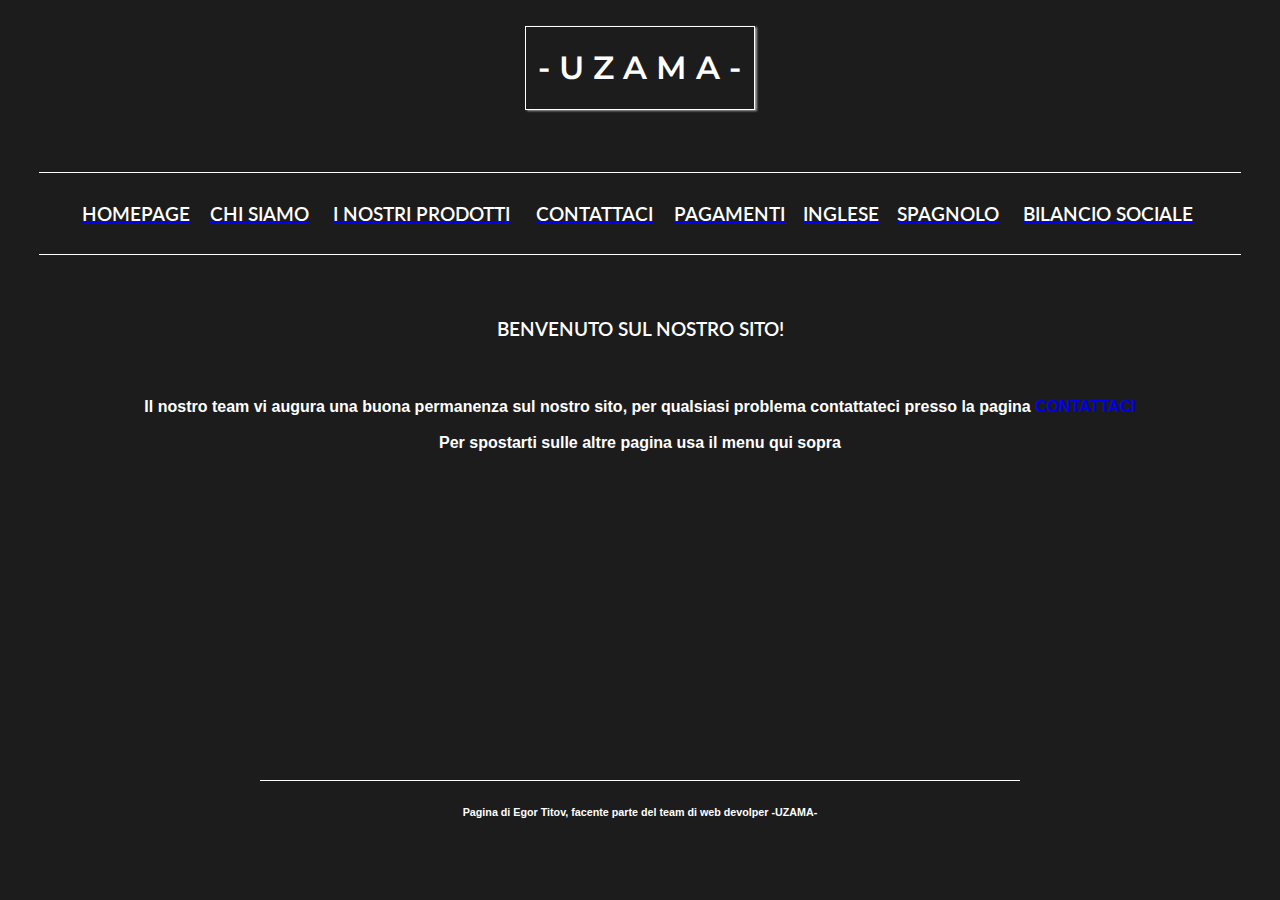
<file: progetto html un day/index.html>
<!--
  _   _  ____  __ _  _ __ ___    __ _ 
 | | | ||_  / / _` || '_ ` _ \  / _` |
| |_| | / / | (_| || | | | | || (_| |
\__,_|/___| \__,_||_| |_| |_| \__,_|

   Questo progetto è stato fatto da Egor Titov.
   E' stato uttilizzato solo l'html e una piccola parte di CSS grazie al comando <style>.
    Grazie per aver visualizzato la nostra pagina.-->

<!DOCTYPE html>
<html lang="it">
    <head>
        <title>uzama | home</title>
        <link rel="icon" type="icon" href="siti/immagini/icona/favicon.ico">
        <link href="siti/css/main.css" rel="stylesheet" type="text/css">
        <link rel="preconnect" href="https://fonts.gstatic.com">
        <link href="https://fonts.googleapis.com/css2?family=Montserrat&family=Roboto&display=swap" rel="stylesheet">
        <link href="https://fonts.googleapis.com/css2?family=Lato&family=Open+Sans&family=Roboto&family=Source+Sans+Pro&display=swap" rel="stylesheet">
    </head>

    <body bgcolor="#1c1c1c">
        <br>
        <center>
            <!--Comandi del logo - UZAMA - -->
            <!--Il comando <div> serve per costruire il bordo  -->
            <div style="width:18%;
                     box-shadow:2px 1px 2px #a3a0a1;
                    vertical-align:middle;
                    text-align:center;
                    border:1px solid white;">
                <h1>- U Z A M A -</h1>
            </div>
            <br><br><br>
            <hr size="1" width="95%" align="center" color="white">
            <!--menu-->
            <table style="width: 90%;">
                <tr>
                    <th>
                        <a href="siti/homepage.html">
                        <h3>HOMEPAGE</h3>
                        </a>
                    </th>
                    <th>
                        <a href="siti/chi_siamo.html">
                        <h3>CHI SIAMO</h3>
                        </a>
                    </th>
                    <th>
                        <a href="siti/i_nostri_prodotti.html">
                        <h3>I NOSTRI PRODOTTI</h3>
                        </a>
                    </th>
                    <th>
                        <a href="siti/contattaci.html">
                        <h3>CONTATTACI</h3>
                        </a>
                    </th>
                    <th>
                        <a href="siti/pagamenti.html">
                        <h3>PAGAMENTI</h3>
                        </a>
                    </th>
                    <th>
                        <a href="siti/inglese.html">
                        <h3>INGLESE</h3>
                        </a>
                    </th>
                    <th>
                        <a href="siti/spagnolo.html">
                        <h3>SPAGNOLO</h3>
                        </a>
                    </th>
                    <th>
                        <a href="siti/bilancio_sociale.html">
                        <h3>BILANCIO SOCIALE</h3>
                        </a>
                    </th>
                </tr>
            </table>
            <hr size="1" width="95%" align="center" color="white">
            <br><br>
            <h3>BENVENUTO SUL NOSTRO SITO!</h3><br>
            <h4>Il nostro team vi augura una buona permanenza sul nostro sito, per qualsiasi problema contattateci presso la pagina <a href=siti/contattaci.html>CONTATTACI</a>
                <br><br>Per spostarti sulle altre pagina usa il menu qui sopra
                <br>
            </h4>
            <iframe src="https://giphy.com/embed/AhhGtrpj5ZxGZER5yC" width="580" height="261" frameBorder="0.5" class="giphy-embed" allowFullScreen></iframe><p><a href="https://giphy.com/gifs/AhhGtrpj5ZxGZER5yC"></a></p>
            <br>
            <hr size="1" width="60%" align="center" color="white">
            <h6>Pagina di Egor Titov, facente parte del team di web devolper -UZAMA- </h6>
            </center>
    </body>
</html>
</file>
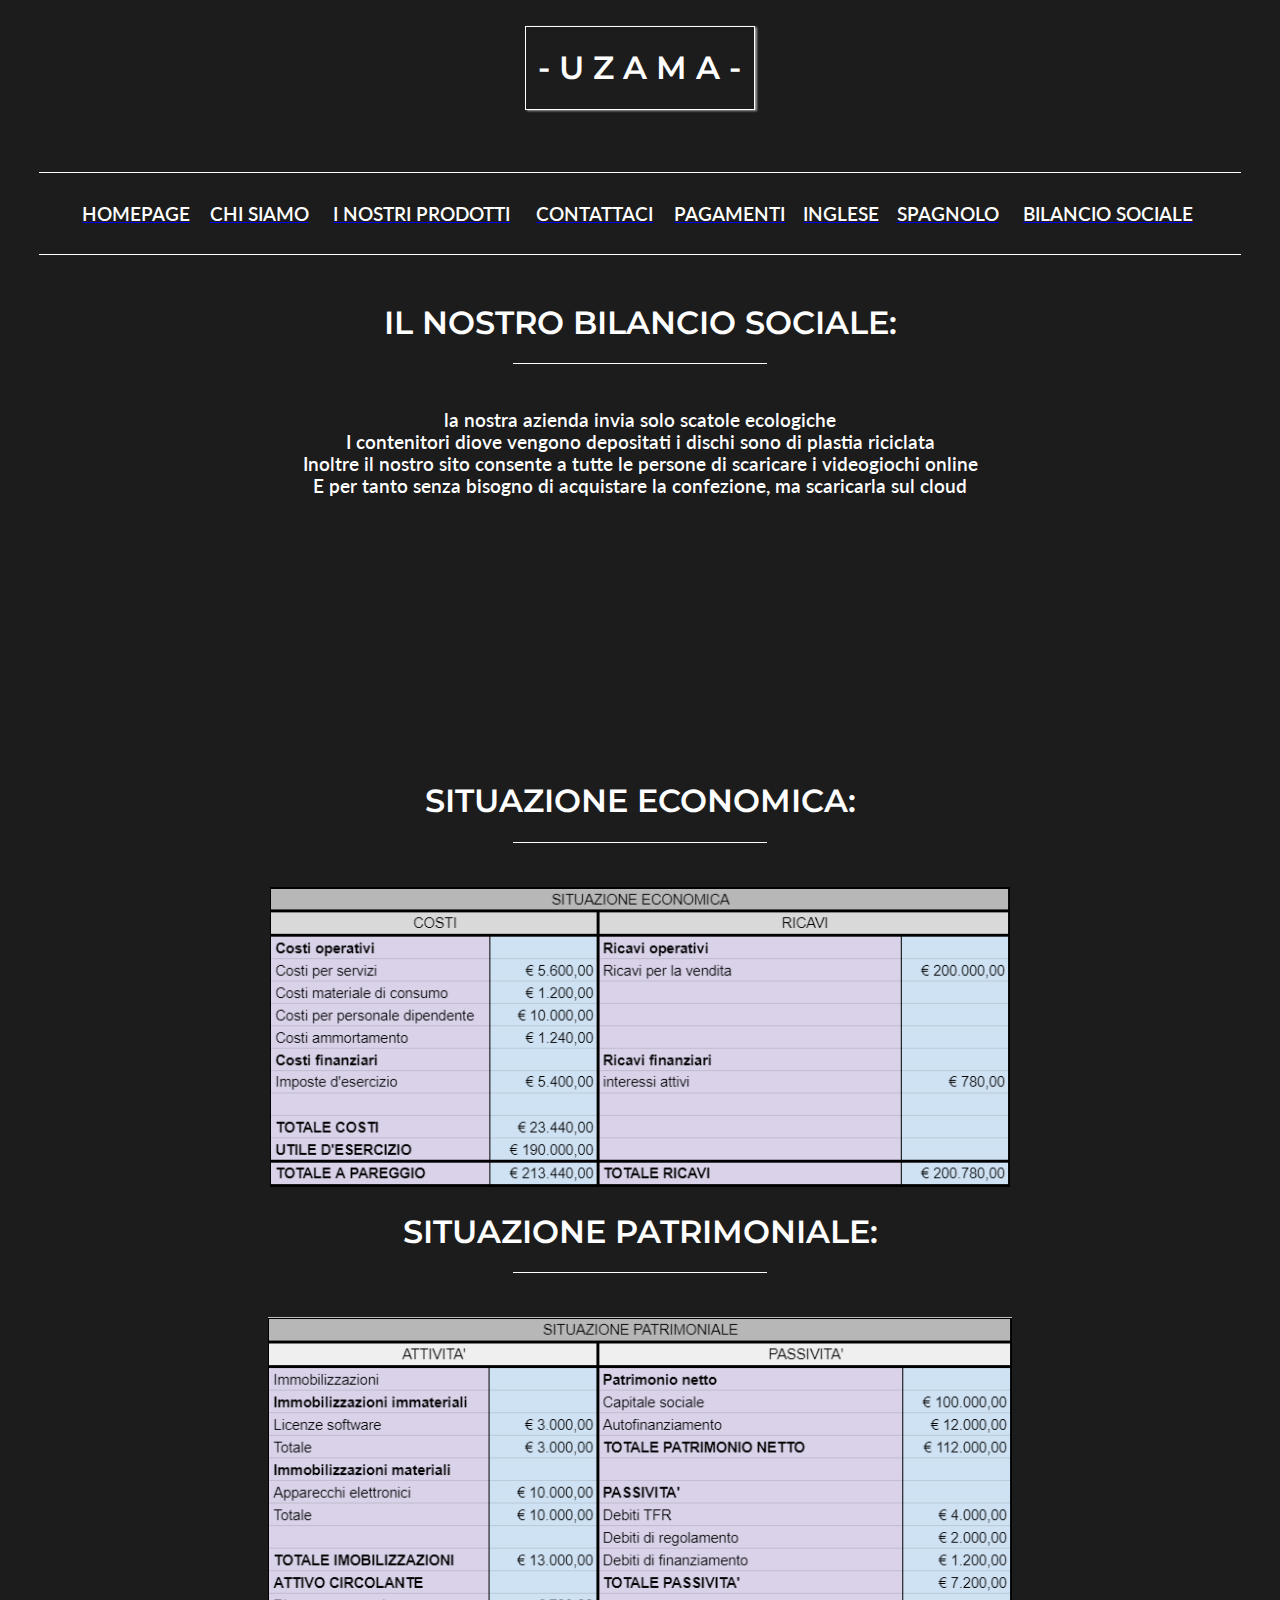
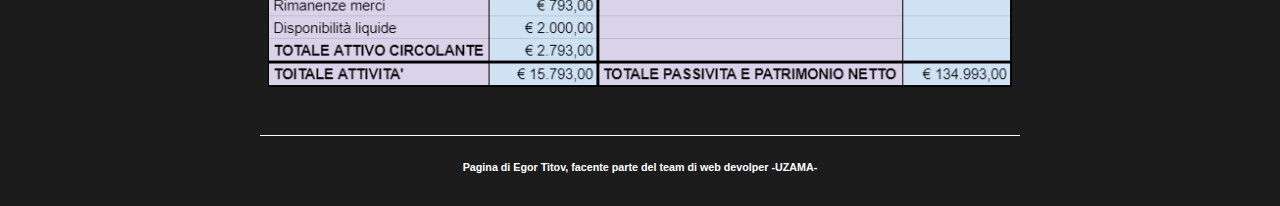
<file: progetto html un day/siti/bilancio_sociale.html>
<!--
  _   _  ____  __ _  _ __ ___    __ _ 
 | | | ||_  / / _` || '_ ` _ \  / _` |
| |_| | / / | (_| || | | | | || (_| |
\__,_|/___| \__,_||_| |_| |_| \__,_|

   Questo progetto è stato fatto da Egor Titov.
   E' stato uttilizzato solo l'html e una piccola parte di CSS grazie al comando <style>.
    Grazie per aver visualizzato la nostra pagina.-->

<!DOCTYPE html>
<html lang="it">
    <head>
        <title>uzama | home</title>
        <link rel="icon" type="icon" href="immagini/icona/favicon.ico">
        <link href="css/main.css" rel="stylesheet" type="text/css">
        <link rel="preconnect" href="https://fonts.gstatic.com">
        <link href="https://fonts.googleapis.com/css2?family=Montserrat&family=Roboto&display=swap" rel="stylesheet">
        <link href="https://fonts.googleapis.com/css2?family=Lato&family=Open+Sans&family=Roboto&family=Source+Sans+Pro&display=swap" rel="stylesheet">
    </head>

    <body bgcolor="#1c1c1c">
        <br>
        <center>
            <!--Comandi del logo - UZAMA - -->
            <!--Il comando <div> serve per costruire il bordo  -->
            <div style="width:18%;
                     box-shadow:2px 1px 2px #a3a0a1;
                    vertical-align:middle;
                    text-align:center;
                    border:1px solid white;">
                <h1>- U Z A M A -</h1>
            </div>
            <br><br><br>
            <hr size="1" width="95%" align="center" color="white">
            <!--menu-->
            <table style="width: 90%;">
                <tr>
                    <th>
                        <a href="homepage.html">
                        <h3>HOMEPAGE</h3>
                        </a>
                    </th>
                    <th>
                        <a href="chi_siamo.html">
                        <h3>CHI SIAMO</h3>
                        </a>
                    </th>
                    <th>
                        <a href="i_nostri_prodotti.html">
                        <h3>I NOSTRI PRODOTTI</h3>
                        </a>
                    </th>
                    <th>
                        <a href="contattaci.html">
                        <h3>CONTATTACI</h3>
                        </a>
                    </th>
                    <th>
                        <a href="pagamenti.html">
                        <h3>PAGAMENTI</h3>
                        </a>
                    </th>
                    <th>
                        <a href="inglese.html">
                        <h3>INGLESE</h3>
                        </a>
                    </th>
                    <th>
                        <a href="spagnolo.html">
                        <h3>SPAGNOLO</h3>
                        </a>
                    </th>
                    <th>
                        <a href="bilancio_sociale.html">
                        <h3>BILANCIO SOCIALE</h3>
                        </a>
                    </th>
                </tr>
            </table>
            <hr size="1" width="95%" align="center" color="white">
			<br>
			<h1>IL NOSTRO BILANCIO SOCIALE:</h1>
			<hr size="1" width="20%" align="center" color="white">
			<br>
			<h3>la nostra azienda invia solo scatole ecologiche<br>
				I contenitori diove vengono depositati i dischi sono di plastia riciclata<br>
				Inoltre il nostro sito consente a tutte le persone di scaricare i videogiochi online<br>
				E per tanto senza bisogno di acquistare la confezione, ma scaricarla sul cloud<br><br><br>
<iframe src="https://giphy.com/embed/l1KVcrdl7rJpFnY2s" width="280" height="160" frameBorder="0" class="giphy-embed" allowFullScreen></iframe><p><a href="https://giphy.com/gifs/world-earth-l1KVcrdl7rJpFnY2s"></a></p>
			</h3>
			<br><BR>
			<h1>SITUAZIONE ECONOMICA:</h1>
			<hr size="1" width="20%" align="center" color="white">
			<br><BR>
			<img src="immagini/bilancio_sociale/situazione_economica.png" height="300">
			<h1>SITUAZIONE PATRIMONIALE:</h1>
			<hr size="1" width="20%" align="center" color="white">
			<br><BR>
			<img src="immagini/bilancio_sociale/situazione_patrimoniale.png" height="370">
            <table style="width:30%" border="0">
				
			<BR><BR><BR>
			 <hr size="1" width="60%" align="center" color="white">
            <h6>Pagina di Egor Titov, facente parte del team di web devolper -UZAMA- </h6>
        </center>
    </body>
</html>
</file>
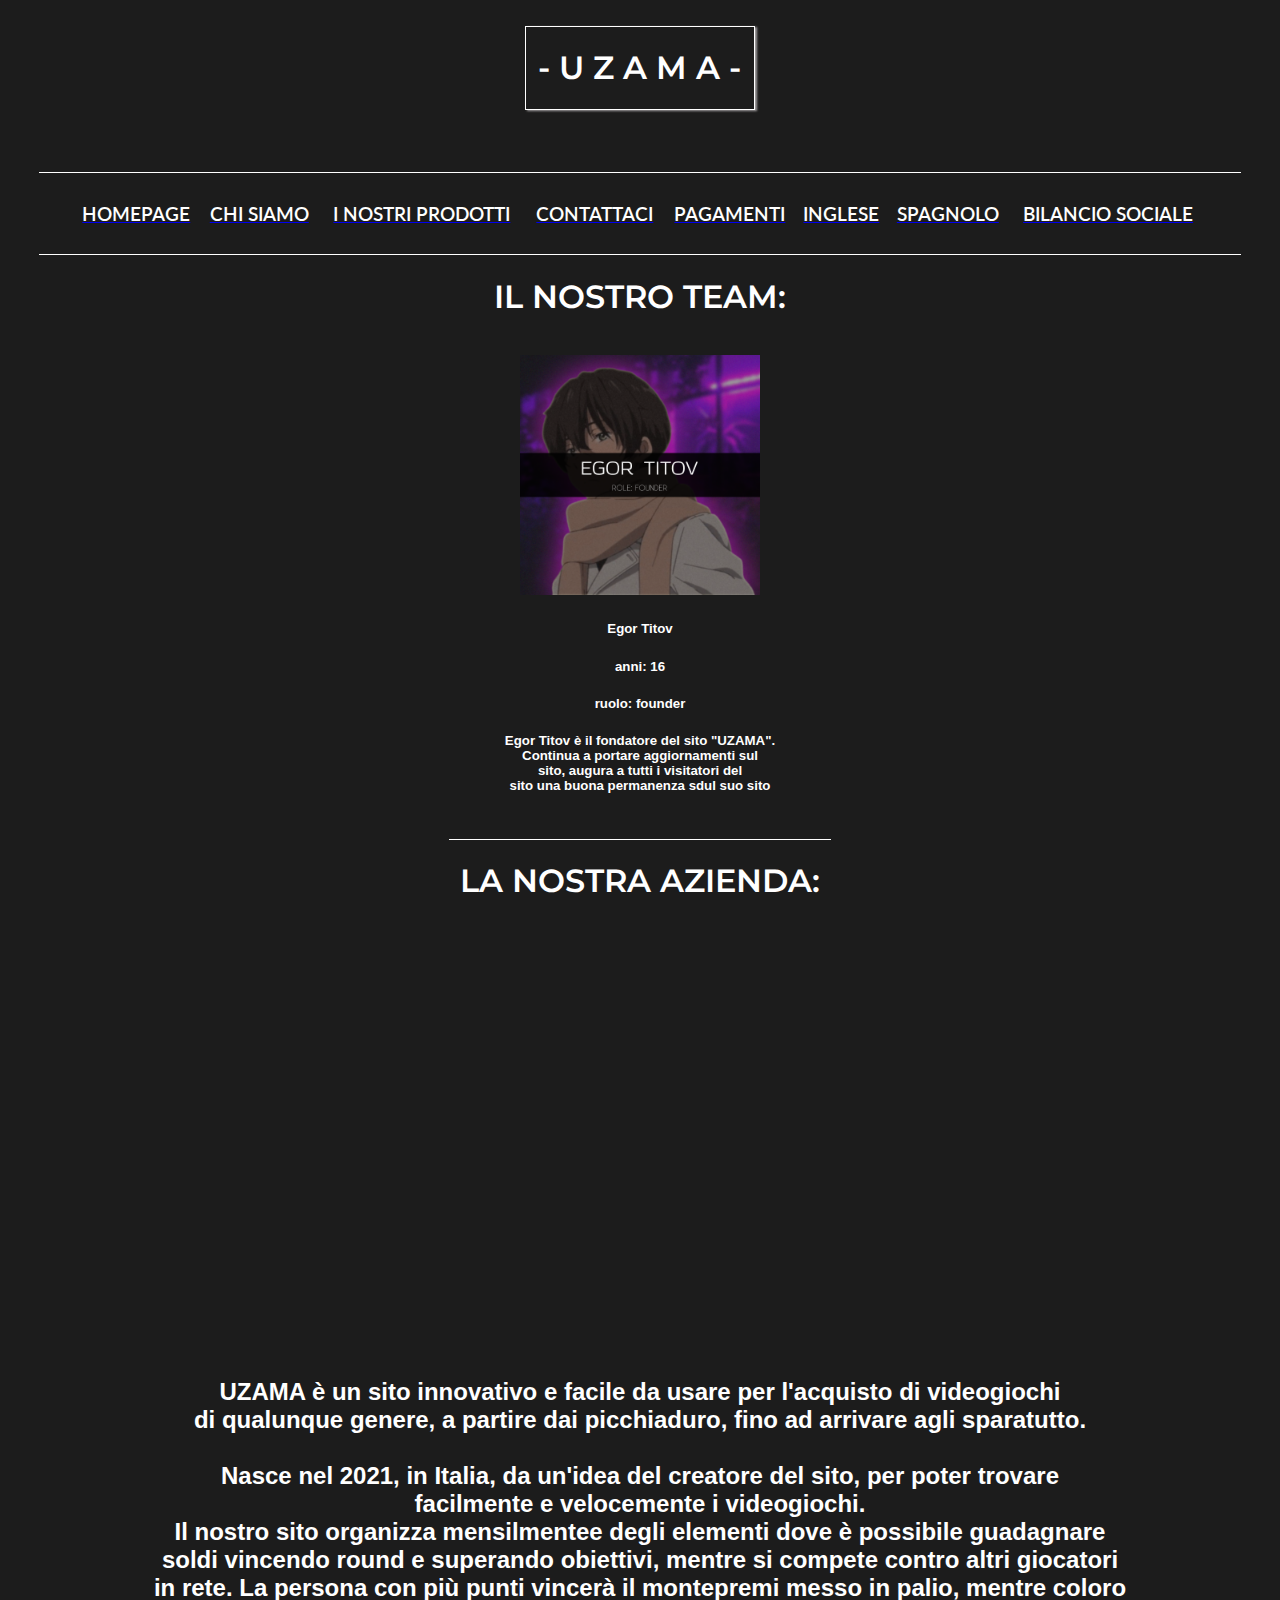
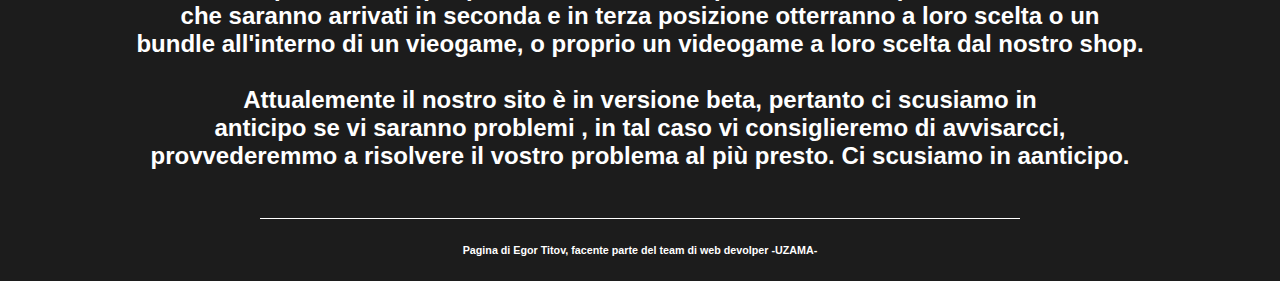
<file: progetto html un day/siti/chi_siamo.html>
<!--
  _   _  ____  __ _  _ __ ___    __ _ 
 | | | ||_  / / _` || '_ ` _ \  / _` |
| |_| | / / | (_| || | | | | || (_| |
\__,_|/___| \__,_||_| |_| |_| \__,_|

   Questo progetto è stato fatto da Egor Titov.
   E' stato uttilizzato solo l'html e una piccola parte di CSS grazie al comando <style>.
    Grazie per aver visualizzato la nostra pagina.-->

<!DOCTYPE html>
<html lang="it">
    <head>
        <title>uzama | home</title>
        <link rel="icon" type="icon" href="immagini/icona/favicon.ico">
        <link href="css/main.css" rel="stylesheet" type="text/css">
        <link rel="preconnect" href="https://fonts.gstatic.com">
        <link href="https://fonts.googleapis.com/css2?family=Montserrat&family=Roboto&display=swap" rel="stylesheet">
        <link href="https://fonts.googleapis.com/css2?family=Lato&family=Open+Sans&family=Roboto&family=Source+Sans+Pro&display=swap" rel="stylesheet">
    </head>

    <body bgcolor="#1c1c1c">
        <br>
        <center>
            <!--Comandi del logo - UZAMA - -->
            <!--Il comando <div> serve per costruire il bordo  -->
            <div style="width:18%;
                     box-shadow:2px 1px 2px #a3a0a1;
                    vertical-align:middle;
                    text-align:center;
                    border:1px solid white;">
                <h1>- U Z A M A -</h1>
            </div>
            <br><br><br>
            <hr size="1" width="95%" align="center" color="white">
            <!--menu-->
            <table style="width: 90%;">
                <tr>
                    <th>
                        <a href="homepage.html">
                        <h3>HOMEPAGE</h3>
                        </a>
                    </th>
                    <th>
                        <a href="chi_siamo.html">
                        <h3>CHI SIAMO</h3>
                        </a>
                    </th>
                    <th>
                        <a href="i_nostri_prodotti.html">
                        <h3>I NOSTRI PRODOTTI</h3>
                        </a>
                    </th>
                    <th>
                        <a href="contattaci.html">
                        <h3>CONTATTACI</h3>
                        </a>
                    </th>
                    <th>
                        <a href="pagamenti.html">
                        <h3>PAGAMENTI</h3>
                        </a>
                    </th>
                    <th>
                        <a href="inglese.html">
                        <h3>INGLESE</h3>
                        </a>
                    </th>
                    <th>
                        <a href="spagnolo.html">
                        <h3>SPAGNOLO</h3>
                        </a>
                    </th>
                    <th>
                        <a href="bilancio_sociale.html">
                        <h3>BILANCIO SOCIALE</h3>
                        </a>
                    </th>
                </tr>
            </table>
            <hr size="1" width="95%" align="center" color="white">

            <h1>IL NOSTRO TEAM:</h1>
            <br>
            <table style="width:30%" border="0">
                <td>
                <tr><img src="immagini/chi_siamo(1).png" width="240" height="240"></tr>
                <tr><h5>Egor Titov</h5></tr>
                <tr><h5>anni: 16</h5></tr>
                <tr><h5>ruolo: founder</h5></tr>
                <tr><h5>Egor Titov è il fondatore del sito "UZAMA".<br>
                 Continua a portare aggiornamenti sul<br>
                 sito, augura a tutti i visitatori del<br>
                 sito una buona permanenza sdul suo sito</h5></td>
                </td> 
                 </table>
                 <hr size="1" width="30%" align="center" color="white">
                 <h1>LA NOSTRA AZIENDA:</h1>
                 <br>
				 <iframe src="https://giphy.com/embed/10AoZDUmPrhguQ" width="350" height="380" frameBorder="0" class="giphy-embed" allowFullScreen></iframe><p><a href="https://giphy.com/gifs/compilation-10AoZDUmPrhguQ"></a></p>
				 <br>
                 <h2>
                     UZAMA è un sito innovativo e facile da usare per l'acquisto di videogiochi<br>
                      di qualunque genere, a partire dai picchiaduro, fino ad arrivare agli sparatutto.<br>
                    <br>
                     Nasce nel 2021, in Italia, da un'idea del creatore del sito, per poter trovare <br>
                     facilmente e velocemente i videogiochi.
                    <br>
                     Il nostro sito organizza mensilmentee degli elementi dove è possibile guadagnare <br>
                     soldi vincendo round e superando obiettivi, mentre si compete contro altri giocatori <br>
                     in rete. La persona con più punti vincerà il montepremi messo in palio, mentre coloro <br>
                     che saranno arrivati in seconda e in terza posizione otterranno a loro scelta o un <br>
                     bundle all'interno di un vieogame, o proprio un videogame a loro scelta dal nostro shop.<br>
                    <br>
                     Attualemente il nostro sito è in versione beta, pertanto ci scusiamo in <br>
                     anticipo se vi saranno problemi , in tal caso vi consiglieremo di avvisarcci,<br>
                      provvederemmo a risolvere il vostro problema al più presto.
                     Ci scusiamo in aanticipo.
                     <br><br>
                 </h2>
            <hr size="1" width="60%" align="center" color="white">
            <h6>Pagina di Egor Titov, facente parte del team di web devolper -UZAMA- </h6>
        </center>
    </body>
</html>
</file>
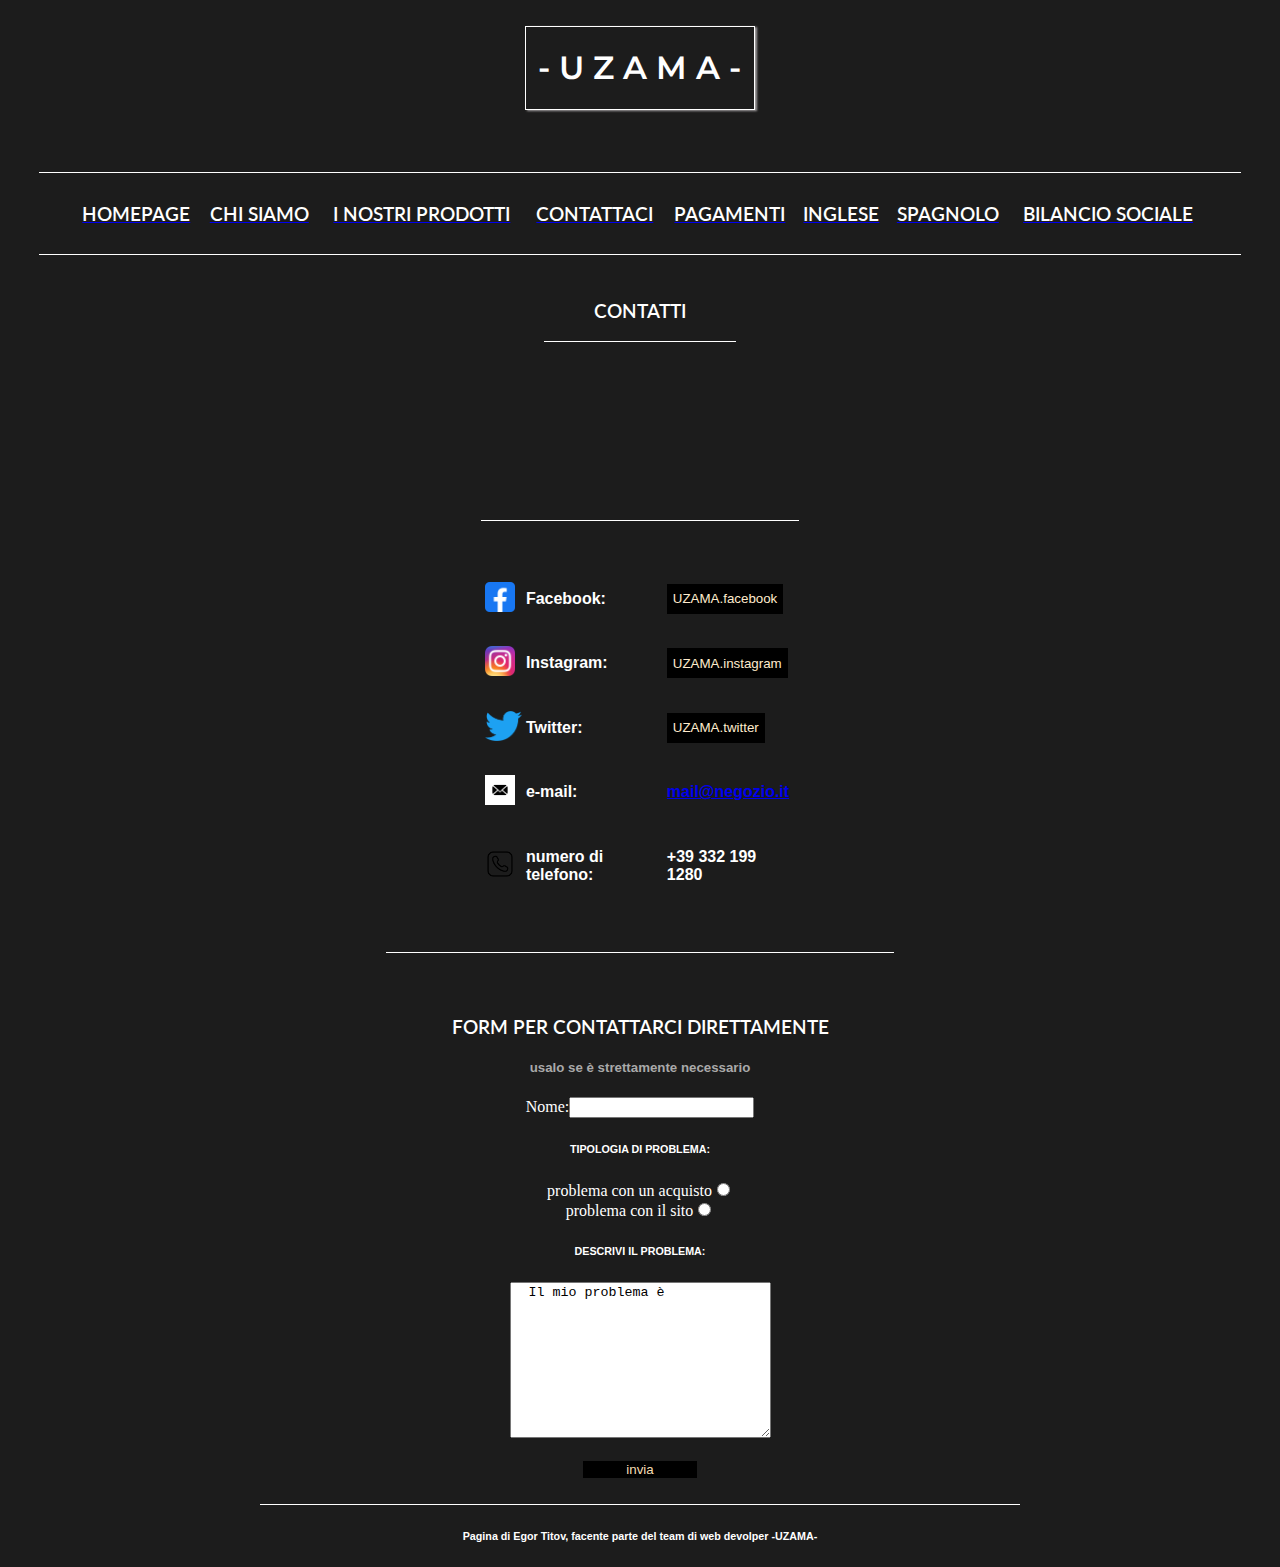
<file: progetto html un day/siti/contattaci.html>
<!--
  _   _  ____  __ _  _ __ ___    __ _ 
 | | | ||_  / / _` || '_ ` _ \  / _` |
| |_| | / / | (_| || | | | | || (_| |
\__,_|/___| \__,_||_| |_| |_| \__,_|

   Questo progetto è stato fatto da Egor Titov.
   E' stato uttilizzato solo l'html e una piccola parte di CSS grazie al comando <style>.
    Grazie per aver visualizzato la nostra pagina.-->

<!DOCTYPE html>
<html lang="it">
    <head>
        <title>uzama | home</title>
        <link rel="icon" type="icon" href="immagini/icona/favicon.ico">
        <link href="css/main.css" rel="stylesheet" type="text/css">
        <link rel="preconnect" href="https://fonts.gstatic.com">
        <link href="https://fonts.googleapis.com/css2?family=Montserrat&family=Roboto&display=swap" rel="stylesheet">
        <link href="https://fonts.googleapis.com/css2?family=Lato&family=Open+Sans&family=Roboto&family=Source+Sans+Pro&display=swap" rel="stylesheet">
    </head>

    <body bgcolor="#1c1c1c">
        <br>
        <center>
            <!--Comandi del logo - UZAMA - -->
            <!--Il comando <div> serve per costruire il bordo  -->
            <div style="width:18%;
                     box-shadow:2px 1px 2px #a3a0a1;
                    vertical-align:middle;
                    text-align:center;
                    border:1px solid white;">
                <h1>- U Z A M A -</h1>
            </div>
            <br><br><br>
            <hr size="1" width="95%" align="center" color="white">
            <!--menu-->
            <table style="width: 90%;">
                <tr>
                    <th>
                        <a href="homepage.html">
                        <h3>HOMEPAGE</h3>
                        </a>
                    </th>
                    <th>
                        <a href="chi_siamo.html">
                        <h3>CHI SIAMO</h3>
                        </a>
                    </th>
                    <th>
                        <a href="i_nostri_prodotti.html">
                        <h3>I NOSTRI PRODOTTI</h3>
                        </a>
                    </th>
                    <th>
                        <a href="contattaci.html">
                        <h3>CONTATTACI</h3>
                        </a>
                    </th>
                    <th>
                        <a href="pagamenti.html">
                        <h3>PAGAMENTI</h3>
                        </a>
                    </th>
                    <th>
                        <a href="inglese.html">
                        <h3>INGLESE</h3>
                        </a>
                    </th>
                    <th>
                        <a href="spagnolo.html">
                        <h3>SPAGNOLO</h3>
                        </a>
                    </th>
                    <th>
                        <a href="bilancio_sociale.html">
                        <h3>BILANCIO SOCIALE</h3>
                        </a>
                    </th>
                </tr>
            </table>
            <hr size="1" width="95%" align="center" color="white">
            <br>
            <h3>CONTATTI</h3>
            <hr size="1" width="15%" align="center" color="white">
	
			<iframe src="https://giphy.com/embed/vEJGsXtEE1Sc8" width="180" height="150" frameBorder="0" class="giphy-embed" allowFullScreen></iframe><p><a href="https://giphy.com/gifs/loop-the-simpsons-homer-vEJGsXtEE1Sc8"></a></p>
            <hr size="1" width="25%" align="center" color="white">
			<br>
            <table style="width: 25%;">
                <tr align="left">
				<h3 style="color:white">
                    <th>
                        <img src="immagini/contatti/facebook.png" height="30">
                    </th>
                    <th>
					<h4 style="color: white;">
                        Facebook: 
						</h4>
                    </th>
                    <th>
                        <form action="https://www.facebook.com">
                            <button type="submit" style="background-color: black;border: 12px;height: 30px;color: blanchedalmond;">
                              UZAMA.facebook
                            </button>  
                          </form>
                    </th>
                </tr>
                <tr align="left">
                    <th>
                        <img src="immagini/contatti/instagram.png" height="30">
                    </th>
                    <th>
					<h4 style="color: white;">
                        Instagram: 
						</h4>
                    </th>
                    <th>
                        <form action="https://www.instagram.com">
                            <button type="submit" style="background-color: black;border: 12px;height: 30px;color: blanchedalmond;">
                              UZAMA.instagram
                            </button>  
                          </form>
                    </th>
                </tr>
                <tr align="left">
                    <th>
                        <img src="immagini/contatti/twitter.png" height="30">
                    </th>
                    <th>
					<h4 style="color: white;">
                        Twitter: 
						</h4>
                    </th>
                    <th>
                        <form action="https://www.twitter.com">
                            <button type="submit" style="background-color: black;border: 12px;height: 30px;color: blanchedalmond;">
                              UZAMA.twitter
                            </button>  
                          </form>
                    </th>
                </tr>
                <tr align="left">
                    <th>
                        <img src="immagini/contatti/mail.jpg" height="30">
                    </th>
                    <th>
					<h4 style="color: white;">
                        e-mail: 
						</h4>
                    </th>
                    <th>
					<h4 style="color: white;">
                        <a href="mailto:mail@negozio.it">mail@negozio.it</a>
						</h4>
                    </th>
                </tr>
                <tr align="left">
                    <th>
                        <img src="immagini/contatti/phone.png" height="30">
                    </th>
                    <th>
					<h4 style="color: white;">
                        numero di telefono: 
						</h4>
                    </th>
                    <th>
					<h4 style="color: white;">
                        +39 332 199 1280
						</h4>
                    </th>
                </tr>
            </table>
			<br><br>
		<hr size="1" width="40%" align="center" color="white">
            <br><br>
            <h3>FORM PER CONTATTARCI DIRETTAMENTE</h3>
            <h5 style="color: darkgray;">usalo se è strettamente necessario</h5>
            <form>
                <label for="nome" style="color:white;"> Nome:</label><input id="nome" type="text">
                <h6>TIPOLOGIA DI PROBLEMA:</h6>
                
                <label for="problema1" style="color:white;">problema con un acquisto</label><input id="maschio" name="sesso" type="Radio">
                <br>
                <label for="problema2" style="color:white;">problema con il sito</label><input id="femmina" name="sesso" type="Radio">
                <h6>DESCRIVI IL PROBLEMA:</h6>
                <textarea name="problema" rows="10" cols="30">  Il mio problema è </textarea><br><br>
                <input  type="submit" value="‏‏‎ ‎‏‏‎ ‎‏‏‎ ‎‏‏‎ ‎‏‏‎ ‎‏‏‎ ‎‏‏‎ ‎‏‏‎ ‎‏‏‎ ‎‏‏‎ ‎invia‏‏‎ ‎‏‏‎ ‎‏‏‎ ‎‏‏‎ ‎‏‏‎ ‎‏‏‎ ‎‏‏‎ ‎‏‏‎ ‎‏‏‎ ‎‏‏‎ ‎" style="color: wheat; background-color:black; text-align: center;border: 0px;">
            </form>
            <br>
            <hr size="1" width="60%" align="center" color="white">
            <h6>Pagina di Egor Titov, facente parte del team di web devolper -UZAMA- </h6>
        </center>
    </body>
</html>
</file>
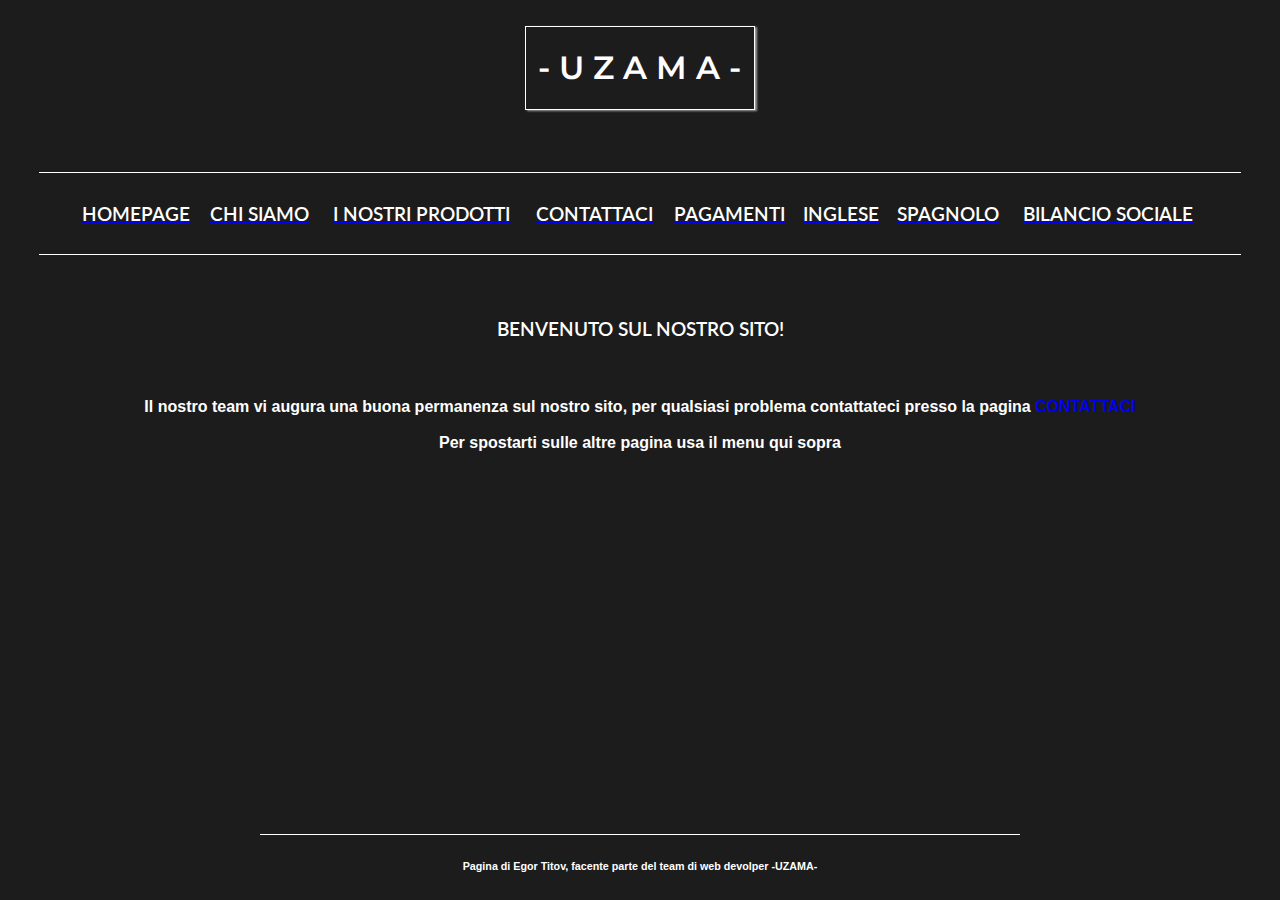
<file: progetto html un day/siti/homepage.html>
<!--
  _   _  ____  __ _  _ __ ___    __ _ 
 | | | ||_  / / _` || '_ ` _ \  / _` |
| |_| | / / | (_| || | | | | || (_| |
\__,_|/___| \__,_||_| |_| |_| \__,_|

   Questo progetto è stato fatto da Egor Titov.
   E' stato uttilizzato solo l'html e una piccola parte di CSS grazie al comando <style>.
    Grazie per aver visualizzato la nostra pagina.-->

<!DOCTYPE html>
<html lang="it">
    <head>
        <title>uzama | home</title>
        <link rel="icon" type="icon" href="immagini/icona/favicon.ico">
        <link href="css/main.css" rel="stylesheet" type="text/css">
        <link rel="preconnect" href="https://fonts.gstatic.com">
        <link href="https://fonts.googleapis.com/css2?family=Montserrat&family=Roboto&display=swap" rel="stylesheet">
        <link href="https://fonts.googleapis.com/css2?family=Lato&family=Open+Sans&family=Roboto&family=Source+Sans+Pro&display=swap" rel="stylesheet">
    </head>

    <body bgcolor="#1c1c1c">
        <br>
        <center>
            <!--Comandi del logo - UZAMA - -->
            <!--Il comando <div> serve per costruire il bordo  -->
            <div style="width:18%;
                     box-shadow:2px 1px 2px #a3a0a1;
                    vertical-align:middle;
                    text-align:center;
                    border:1px solid white;">
                <h1>- U Z A M A -</h1>
            </div>
            <br><br><br>
            <hr size="1" width="95%" align="center" color="white">
            <!--menu-->
            <table style="width: 90%;">
                <tr>
                    <th>
                        <a href="homepage.html">
                        <h3>HOMEPAGE</h3>
                        </a>
                    </th>
                    <th>
                        <a href="chi_siamo.html">
                        <h3>CHI SIAMO</h3>
                        </a>
                    </th>
                    <th>
                        <a href="i_nostri_prodotti.html">
                        <h3>I NOSTRI PRODOTTI</h3>
                        </a>
                    </th>
                    <th>
                        <a href="contattaci.html">
                        <h3>CONTATTACI</h3>
                        </a>
                    </th>
                    <th>
                        <a href="pagamenti.html">
                        <h3>PAGAMENTI</h3>
                        </a>
                    </th>
                    <th>
                        <a href="inglese.html">
                        <h3>INGLESE</h3>
                        </a>
                    </th>
                    <th>
                        <a href="spagnolo.html">
                        <h3>SPAGNOLO</h3>
                        </a>
                    </th>
                    <th>
                        <a href="bilancio_sociale.html">
                        <h3>BILANCIO SOCIALE</h3>
                        </a>
                    </th>
                </tr>
            </table>
            <hr size="1" width="95%" align="center" color="white">
            <br><br>
            <h3>BENVENUTO SUL NOSTRO SITO!</h3><br>
            <h4>Il nostro team vi augura una buona permanenza sul nostro sito, per qualsiasi problema contattateci presso la pagina <a href=siti/contattaci.html>CONTATTACI</a>
                <br><br>Per spostarti sulle altre pagina usa il menu qui sopra
                <br>
            </h4>
            <iframe src="https://giphy.com/embed/AhhGtrpj5ZxGZER5yC" width="580" height="261" frameBorder="0.5" class="giphy-embed" allowFullScreen></iframe><p><a href="https://giphy.com/gifs/AhhGtrpj5ZxGZER5yC"></a></p>
            <br><br><br><br>
            <hr size="1" width="60%" align="center" color="white">
            <h6>Pagina di Egor Titov, facente parte del team di web devolper -UZAMA- </h6>
        </center>
    </body>
</html>
</file>
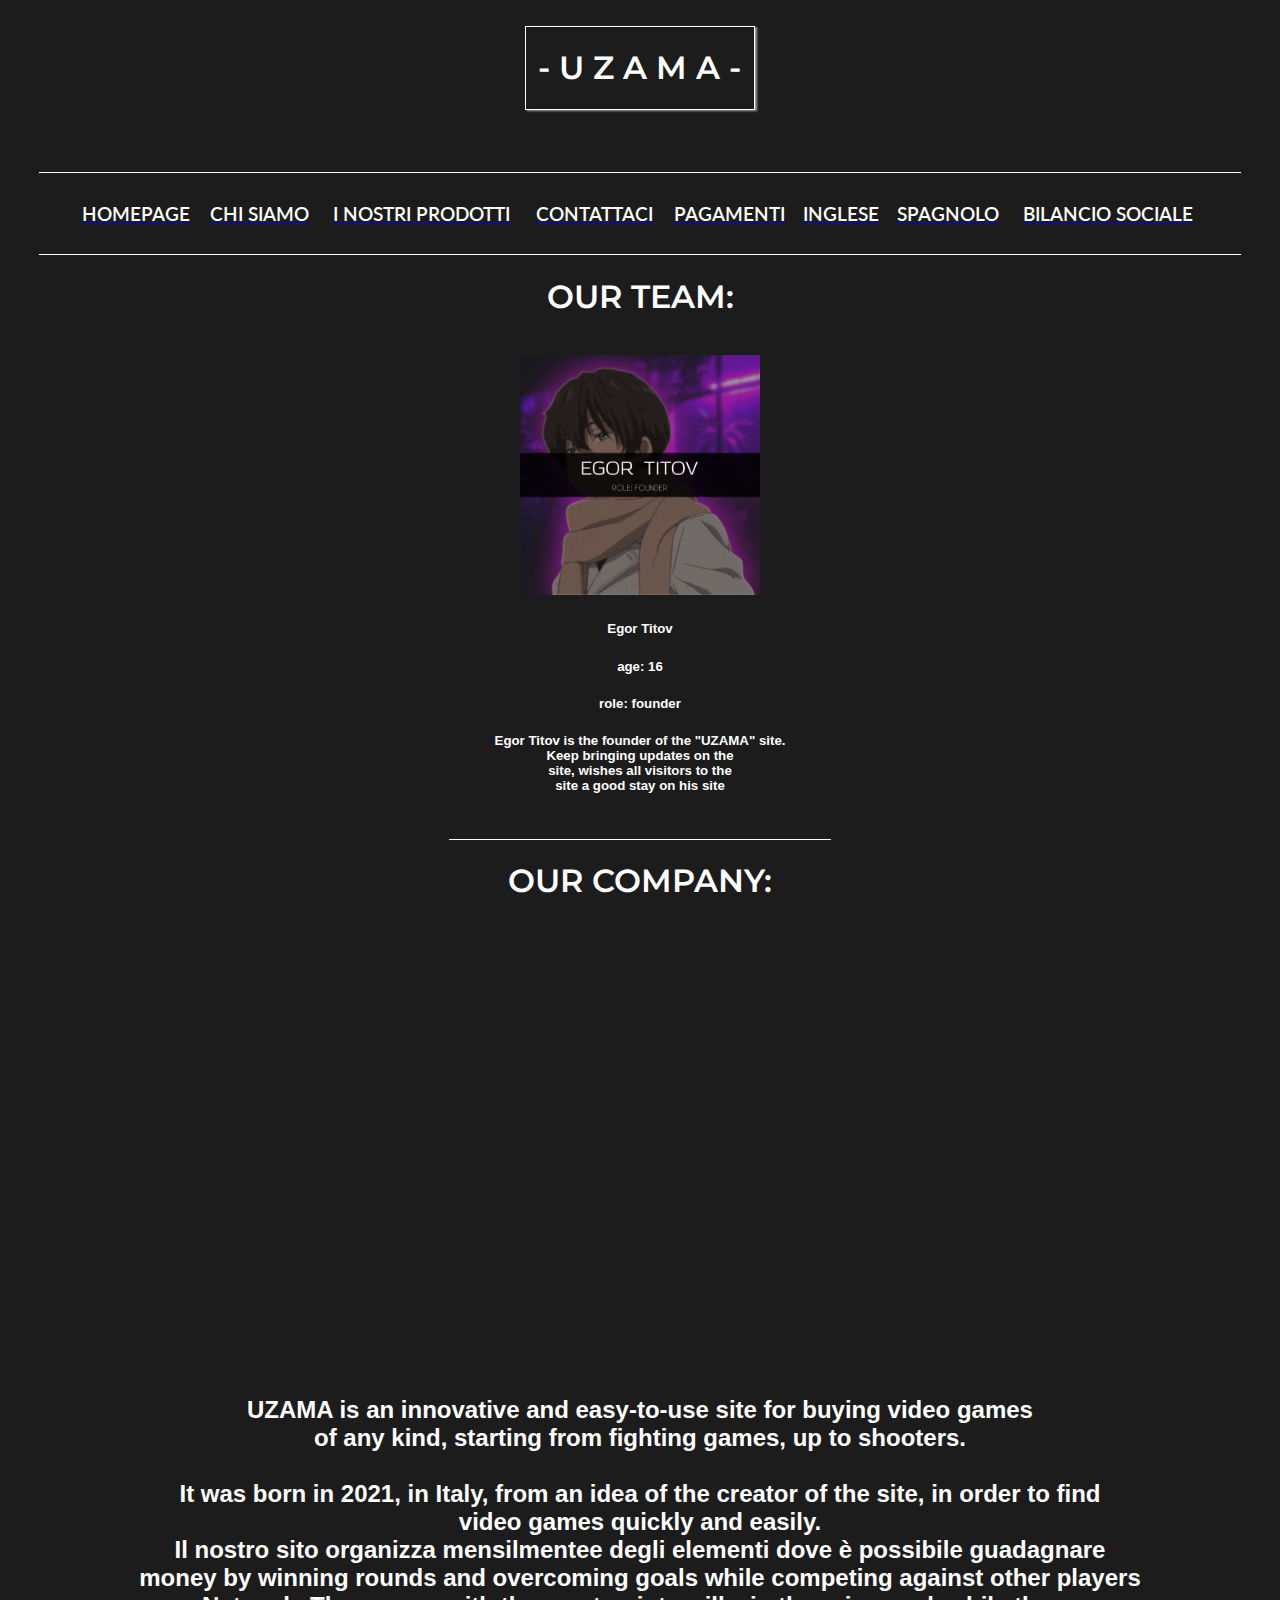
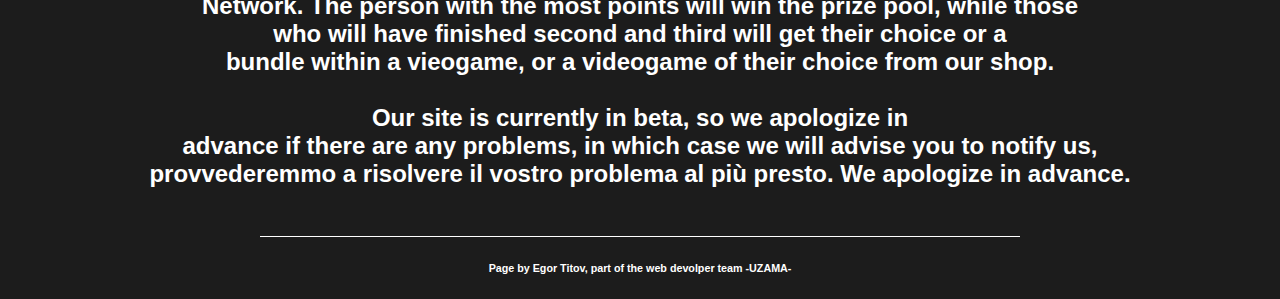
<file: progetto html un day/siti/inglese.html>
<!--
  _   _  ____  __ _  _ __ ___    __ _ 
 | | | ||_  / / _` || '_ ` _ \  / _` |
| |_| | / / | (_| || | | | | || (_| |
\__,_|/___| \__,_||_| |_| |_| \__,_|

   Questo progetto è stato fatto da Egor Titov.
   E' stato uttilizzato solo l'html e una piccola parte di CSS grazie al comando <style>.
    Grazie per aver visualizzato la nostra pagina.-->

<!DOCTYPE html>
<html lang="it">
    <head>
        <title>uzama | home</title>
        <link rel="icon" type="icon" href="immagini/icona/favicon.ico">
        <link href="css/main.css" rel="stylesheet" type="text/css">
        <link rel="preconnect" href="https://fonts.gstatic.com">
        <link href="https://fonts.googleapis.com/css2?family=Montserrat&family=Roboto&display=swap" rel="stylesheet">
        <link href="https://fonts.googleapis.com/css2?family=Lato&family=Open+Sans&family=Roboto&family=Source+Sans+Pro&display=swap" rel="stylesheet">
    </head>

    <body bgcolor="#1c1c1c">
        <br>
        <center>
            <!--Comandi del logo - UZAMA - -->
            <!--Il comando <div> serve per costruire il bordo  -->
            <div style="width:18%;
                     box-shadow:2px 1px 2px #a3a0a1;
                    vertical-align:middle;
                    text-align:center;
                    border:1px solid white;">
                <h1>- U Z A M A -</h1>
            </div>
            <br><br><br>
            <hr size="1" width="95%" align="center" color="white">
            <!--menu-->
            <table style="width: 90%;">
                <tr>
                    <th>
                        <a href="homepage.html">
                        <h3>HOMEPAGE</h3>
                        </a>
                    </th>
                    <th>
                        <a href="chi_siamo.html">
                        <h3>CHI SIAMO</h3>
                        </a>
                    </th>
                    <th>
                        <a href="i_nostri_prodotti.html">
                        <h3>I NOSTRI PRODOTTI</h3>
                        </a>
                    </th>
                    <th>
                        <a href="contattaci.html">
                        <h3>CONTATTACI</h3>
                        </a>
                    </th>
                    <th>
                        <a href="pagamenti.html">
                        <h3>PAGAMENTI</h3>
                        </a>
                    </th>
                    <th>
                        <a href="inglese.html">
                        <h3>INGLESE</h3>
                        </a>
                    </th>
                    <th>
                        <a href="spagnolo.html">
                        <h3>SPAGNOLO</h3>
                        </a>
                    </th>
                    <th>
                        <a href="bilancio_sociale.html">
                        <h3>BILANCIO SOCIALE</h3>
                        </a>
                    </th>
                </tr>
            </table>
            <hr size="1" width="95%" align="center" color="white">

            <h1>OUR TEAM:</h1>
            <br>
            <table style="width:30%" border="0">
                <td>
                <tr><img src="immagini/chi_siamo(1).png" width="240" height="240"></tr>
                <tr><h5>Egor Titov</h5></tr>
                <tr><h5>age: 16</h5></tr>
                <tr><h5>role: founder</h5></tr>
                <tr><h5>Egor Titov is the founder of the "UZAMA" site.<br>
                    Keep bringing updates on the<br>
                    site, wishes all visitors to the<br>
                    site a good stay on his site</h5></td>
                </td> 
                 </table>
                 <hr size="1" width="30%" align="center" color="white">
                 <h1>OUR COMPANY:</h1>
				 <br>
				 <iframe src="https://giphy.com/embed/10AoZDUmPrhguQ" width="350" height="380" frameBorder="0" class="giphy-embed" allowFullScreen></iframe><p><a href="https://giphy.com/gifs/compilation-10AoZDUmPrhguQ"></a></p>
				 <br>
                 <br>
                 <h2>
                    UZAMA is an innovative and easy-to-use site for buying video games<br>
                    of any kind, starting from fighting games, up to shooters.<br>
                    <br>
                    It was born in 2021, in Italy, from an idea of ​​the creator of the site, in order to find <br>
                    video games quickly and easily.
                    <br>
                     Il nostro sito organizza mensilmentee degli elementi dove è possibile guadagnare <br>
                     money by winning rounds and overcoming goals while competing against other players<br>
                     Network. The person with the most points will win the prize pool, while those <br>
                     who will have finished second and third will get their choice or a <br>
                     bundle within a vieogame, or a videogame of their choice from our shop.<br>
                    <br>
                    Our site is currently in beta, so we apologize in <br>
                     advance if there are any problems, in which case we will advise you to notify us,<br>
                      provvederemmo a risolvere il vostro problema al più presto.
                      We apologize in advance.
                     <br><br>
                 </h2>
            <hr size="1" width="60%" align="center" color="white">
            <h6>Page by Egor Titov, part of the web devolper team -UZAMA- </h6>
        </center>
    </body>
</html>
</file>
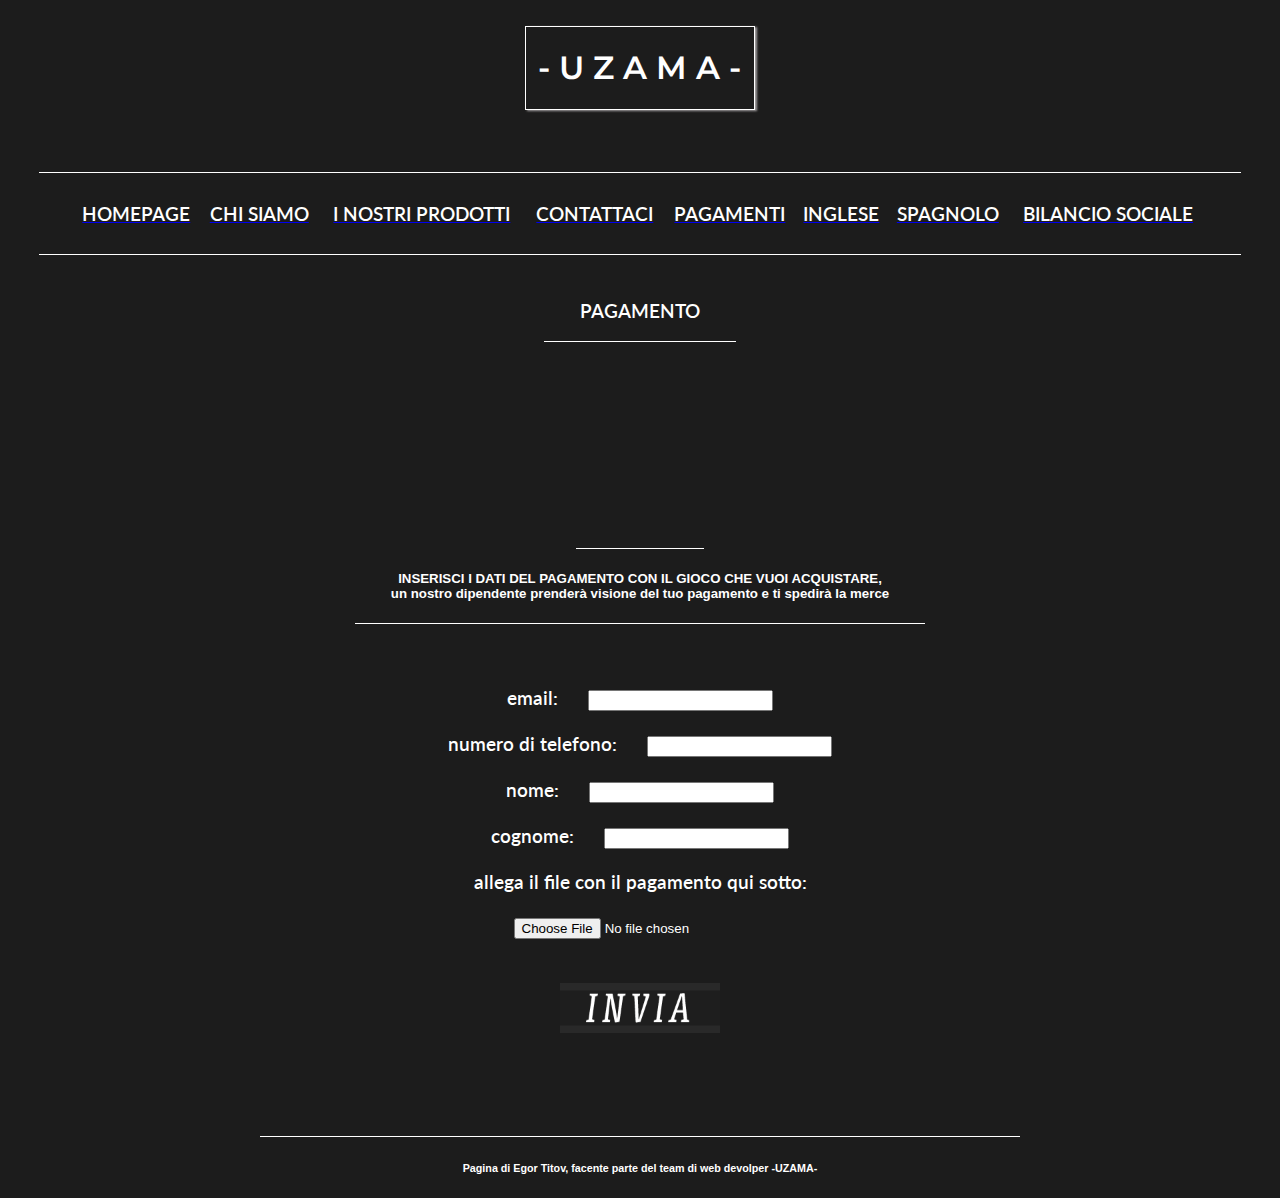
<file: progetto html un day/siti/pagamenti.html>
<!--
  _   _  ____  __ _  _ __ ___    __ _ 
 | | | ||_  / / _` || '_ ` _ \  / _` |
| |_| | / / | (_| || | | | | || (_| |
\__,_|/___| \__,_||_| |_| |_| \__,_|

   Questo progetto è stato fatto da Egor Titov.
   E' stato uttilizzato solo l'html e una piccola parte di CSS grazie al comando <style>.
    Grazie per aver visualizzato la nostra pagina.-->

<!DOCTYPE html>
<html lang="it">
    <head>
        <title>uzama | home</title>
        <link rel="icon" type="icon" href="immagini/icona/favicon.ico">
        <link href="css/main.css" rel="stylesheet" type="text/css">
        <link rel="preconnect" href="https://fonts.gstatic.com">
        <link href="https://fonts.googleapis.com/css2?family=Montserrat&family=Roboto&display=swap" rel="stylesheet">
        <link href="https://fonts.googleapis.com/css2?family=Lato&family=Open+Sans&family=Roboto&family=Source+Sans+Pro&display=swap" rel="stylesheet">
    </head>

    <body bgcolor="#1c1c1c">
        <br>
        <center>
            <!--Comandi del logo - UZAMA - -->
            <!--Il comando <div> serve per costruire il bordo  -->
            <div style="width:18%;
                     box-shadow:2px 1px 2px #a3a0a1;
                    vertical-align:middle;
                    text-align:center;
                    border:1px solid white;">
                <h1>- U Z A M A -</h1>
            </div>
            <br><br><br>
            <hr size="1" width="95%" align="center" color="white">
            <!--menu-->
            <table style="width: 90%;">
                <tr>
                    <th>
                        <a href="homepage.html">
                        <h3>HOMEPAGE</h3>
                        </a>
                    </th>
                    <th>
                        <a href="chi_siamo.html">
                        <h3>CHI SIAMO</h3>
                        </a>
                    </th>
                    <th>
                        <a href="i_nostri_prodotti.html">
                        <h3>I NOSTRI PRODOTTI</h3>
                        </a>
                    </th>
                    <th>
                        <a href="contattaci.html">
                        <h3>CONTATTACI</h3>
                        </a>
                    </th>
                    <th>
                        <a href="pagamenti.html">
                        <h3>PAGAMENTI</h3>
                        </a>
                    </th>
                    <th>
                        <a href="inglese.html">
                        <h3>INGLESE</h3>
                        </a>
                    </th>
                    <th>
                        <a href="spagnolo.html">
                        <h3>SPAGNOLO</h3>
                        </a>
                    </th>
                    <th>
                        <a href="bilancio_sociale.html">
                        <h3>BILANCIO SOCIALE</h3>
                        </a>
                    </th>
                </tr>
            </table>
            <hr size="1" width="95%" align="center" color="white"><br>
            <h3>PAGAMENTO</h3>
            <hr size="1" width="15%" align="center" color="white">
			<br>
<iframe src="https://giphy.com/embed/CTcWlc2tMke9ZNFEX3" width="280" height="160" frameBorder="0" class="giphy-embed" allowFullScreen></iframe><p><a href="https://giphy.com/gifs/berlinersparkasse-CTcWlc2tMke9ZNFEX3"></a></p> 
			<hr size="1" width="10%" align="center" color="white">
            <h5>INSERISCI I DATI DEL PAGAMENTO CON IL GIOCO CHE VUOI ACQUISTARE, <br>un nostro dipendente prenderà visione del tuo pagamento e ti spedirà la merce</h5>
            <hr size="1" width="45%" align="center" color="white"><br><br>
            <form>
                <h3>
                <label for="email">email: ‍  ‍  ‍  ‍  ‍ </label>
                <input type="email" id="username" name="email"><br>
                <br>
                <label for="email">numero di telefono: ‍  ‍  ‍  ‍  ‍ </label>
                <input type="phone" id="phone" name="phone"><br>
                <br>
                <label for="nome">nome: ‍  ‍  ‍  ‍  ‍ </label>
                <input type="text" id="nome" name="nome"><br>
                <br>
                <label for="cognome">cognome: ‍  ‍  ‍  ‍  ‍ </label>
                <input type="text" id="cognome" name="cognome"><br>
                <br>
                allega il file con il pagamento qui sotto:<br><br> 
                <input type="file" name="file1">
                
                 <BR><BR><br>
               <input type=IMAGE src=immagini/form/invia.png height="50" width="160" alt="Submit feedback">
                 
                
                </h3>
               </form>
            <br><br><br><br>
            <hr size="1" width="60%" align="center" color="white">
            <h6>Pagina di Egor Titov, facente parte del team di web devolper -UZAMA- </h6>
        </center>
    </body>
</html>
</file>
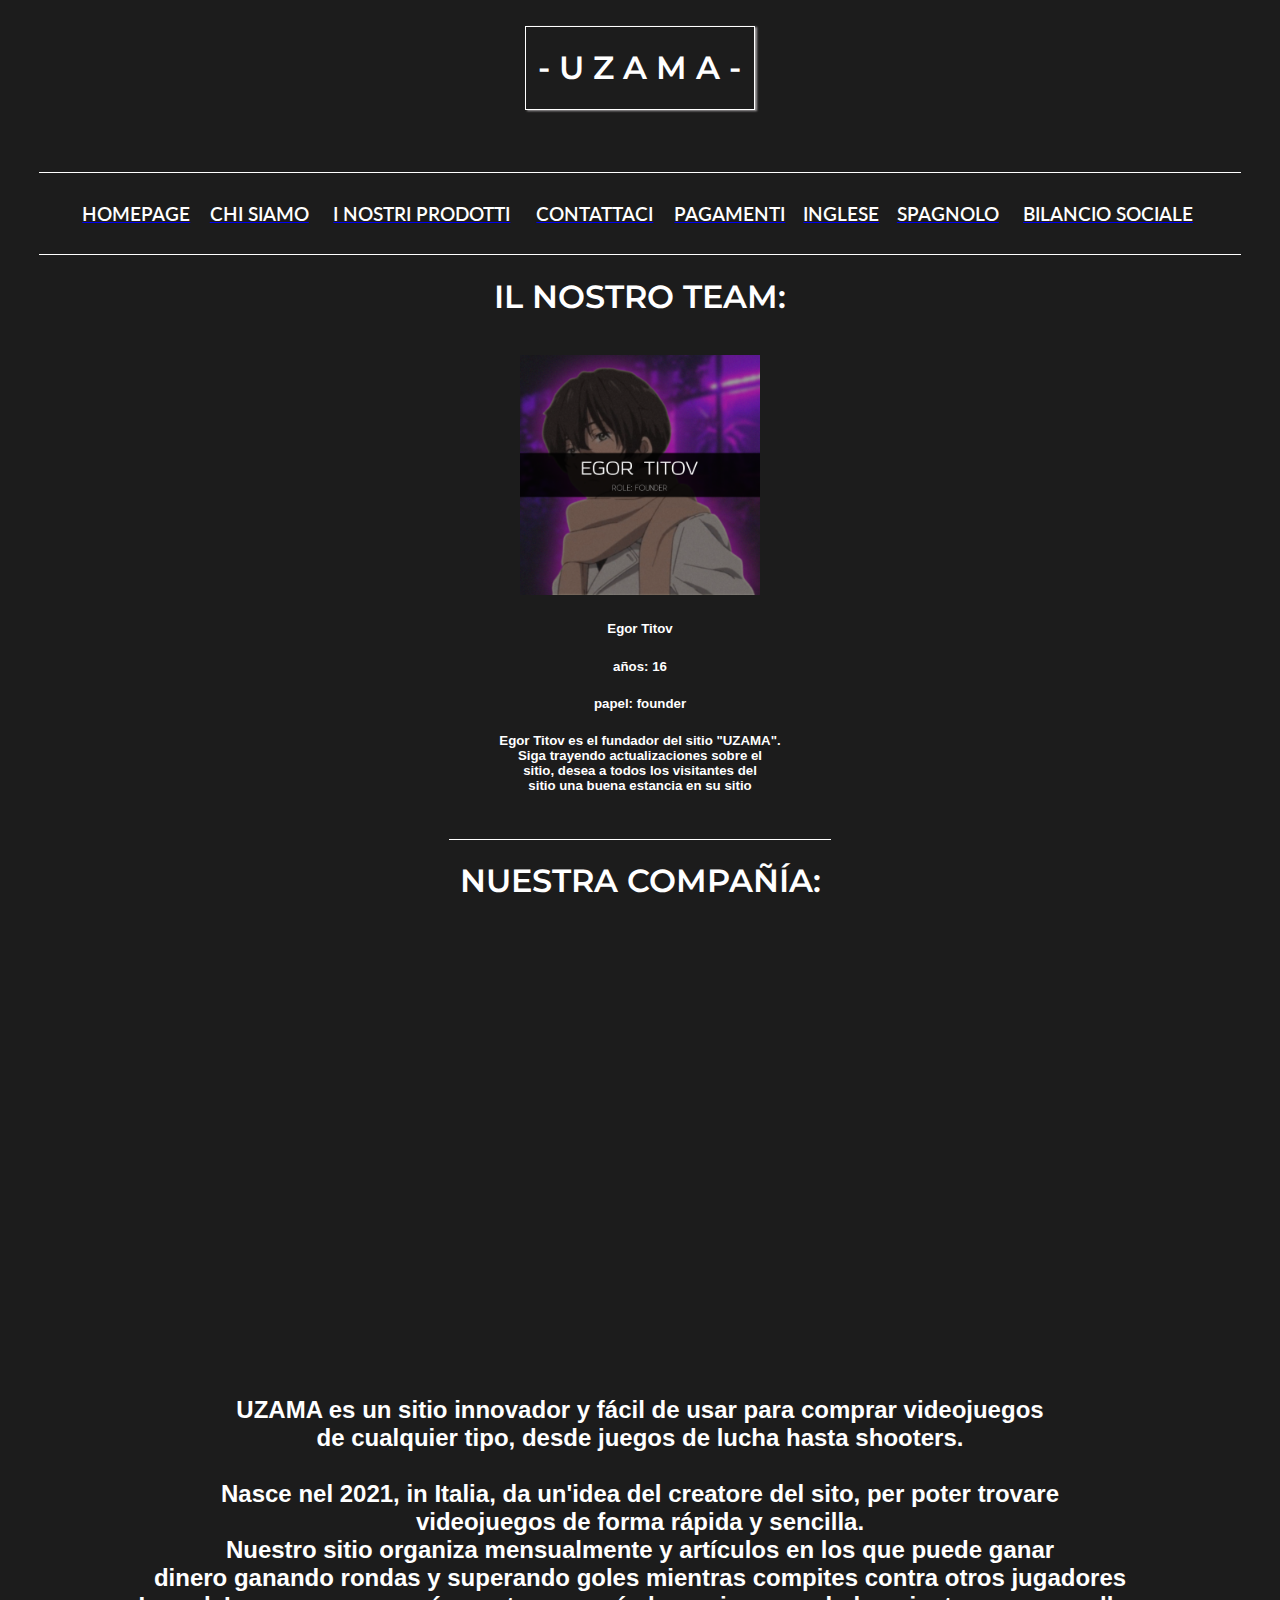
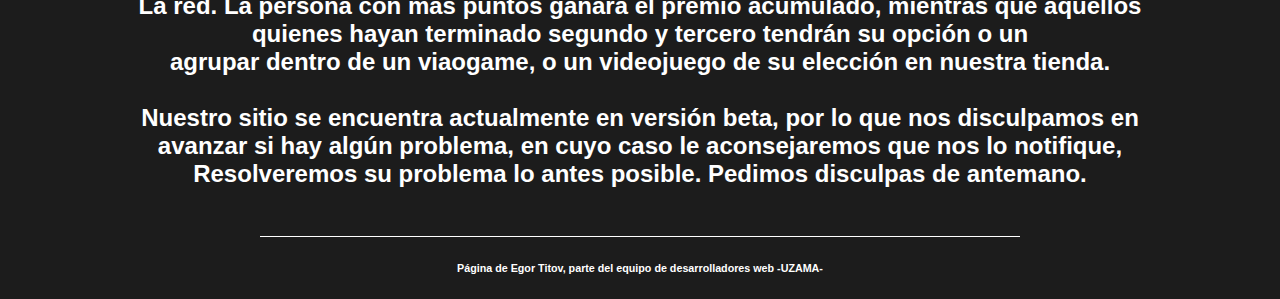
<file: progetto html un day/siti/spagnolo.html>
<!--
  _   _  ____  __ _  _ __ ___    __ _ 
 | | | ||_  / / _` || '_ ` _ \  / _` |
| |_| | / / | (_| || | | | | || (_| |
\__,_|/___| \__,_||_| |_| |_| \__,_|

   Questo progetto è stato fatto da Egor Titov.
   E' stato uttilizzato solo l'html e una piccola parte di CSS grazie al comando <style>.
    Grazie per aver visualizzato la nostra pagina.-->

<!DOCTYPE html>
<html lang="it">
    <head>
        <title>uzama | home</title>
        <link rel="icon" type="icon" href="immagini/icona/favicon.ico">
        <link href="css/main.css" rel="stylesheet" type="text/css">
        <link rel="preconnect" href="https://fonts.gstatic.com">
        <link href="https://fonts.googleapis.com/css2?family=Montserrat&family=Roboto&display=swap" rel="stylesheet">
        <link href="https://fonts.googleapis.com/css2?family=Lato&family=Open+Sans&family=Roboto&family=Source+Sans+Pro&display=swap" rel="stylesheet">
    </head>

    <body bgcolor="#1c1c1c">
        <br>
        <center>
            <!--Comandi del logo - UZAMA - -->
            <!--Il comando <div> serve per costruire il bordo  -->
            <div style="width:18%;
                     box-shadow:2px 1px 2px #a3a0a1;
                    vertical-align:middle;
                    text-align:center;
                    border:1px solid white;">
                <h1>- U Z A M A -</h1>
            </div>
            <br><br><br>
            <hr size="1" width="95%" align="center" color="white">
            <!--menu-->
            <table style="width: 90%;">
                <tr>
                    <th>
                        <a href="homepage.html">
                        <h3>HOMEPAGE</h3>
                        </a>
                    </th>
                    <th>
                        <a href="chi_siamo.html">
                        <h3>CHI SIAMO</h3>
                        </a>
                    </th>
                    <th>
                        <a href="i_nostri_prodotti.html">
                        <h3>I NOSTRI PRODOTTI</h3>
                        </a>
                    </th>
                    <th>
                        <a href="contattaci.html">
                        <h3>CONTATTACI</h3>
                        </a>
                    </th>
                    <th>
                        <a href="pagamenti.html">
                        <h3>PAGAMENTI</h3>
                        </a>
                    </th>
                    <th>
                        <a href="inglese.html">
                        <h3>INGLESE</h3>
                        </a>
                    </th>
                    <th>
                        <a href="spagnolo.html">
                        <h3>SPAGNOLO</h3>
                        </a>
                    </th>
                    <th>
                        <a href="bilancio_sociale.html">
                        <h3>BILANCIO SOCIALE</h3>
                        </a>
                    </th>
                </tr>
            </table>
            <hr size="1" width="95%" align="center" color="white">

            <h1>IL NOSTRO TEAM:</h1>
            <br>
            <table style="width:30%" border="0">
                <td>
                <tr><img src="immagini/chi_siamo(1).png" width="240" height="240"></tr>
                <tr><h5>Egor Titov</h5></tr>
                <tr><h5>años: 16</h5></tr>
                <tr><h5>papel: founder</h5></tr>
                <tr><h5>Egor Titov es el fundador del sitio "UZAMA".<br>
                    Siga trayendo actualizaciones sobre el<br>
                    sitio, desea a todos los visitantes del<br>
                    sitio una buena estancia en su sitio</h5></td>
                </td> 
                 </table>
                 <hr size="1" width="30%" align="center" color="white">
                 <h1>NUESTRA COMPAÑÍA:</h1>
				 <br>
				 <iframe src="https://giphy.com/embed/10AoZDUmPrhguQ" width="350" height="380" frameBorder="0" class="giphy-embed" allowFullScreen></iframe><p><a href="https://giphy.com/gifs/compilation-10AoZDUmPrhguQ"></a></p>
				 <br>
                 <br>
                 <h2>
                    UZAMA es un sitio innovador y fácil de usar para comprar videojuegos<br>
                    de cualquier tipo, desde juegos de lucha hasta shooters.<br>
                    <br>
                    Nasce nel 2021, in Italia, da un'idea del creatore del sito, per poter trovare <br>
                    videojuegos de forma rápida y sencilla.
                    <br>
                    Nuestro sitio organiza mensualmente y artículos en los que puede ganar<br>
                    dinero ganando rondas y superando goles mientras compites contra otros jugadores <br>
                     La red. La persona con más puntos ganará el premio acumulado, mientras que aquellos <br>
                     quienes hayan terminado segundo y tercero tendrán su opción o un<br>
                     agrupar dentro de un viaogame, o un videojuego de su elección en nuestra tienda.<br>
                    <br>
                    Nuestro sitio se encuentra actualmente en versión beta, por lo que nos disculpamos en <br>
                    avanzar si hay algún problema, en cuyo caso le aconsejaremos que nos lo notifique,<br>
                    Resolveremos su problema lo antes posible.
                    Pedimos disculpas de antemano.
                     <br><br>
                 </h2>
            <hr size="1" width="60%" align="center" color="white">
            <h6>Página de Egor Titov, parte del equipo de desarrolladores web -UZAMA- </h6>
        </center>
    </body>
</html>
</file>
<file: progetto html un day/siti/css/main.css>
h1
    {
    
    font-family: 'Montserrat', sans-serif;
    font-weight: 600;
    color: #ffffff ;
    }

h3
{
    
    font-family: 'Lato', sans-serif;
font-weight: 600;
color: #ffffff ;
}

    h6, h2, h4, h5
    {
    font-family: 'Helvetica Neue', Helvetica, sans-serif;
    font-weight: 600;
    color: #ffffff ;
    }
</file>
